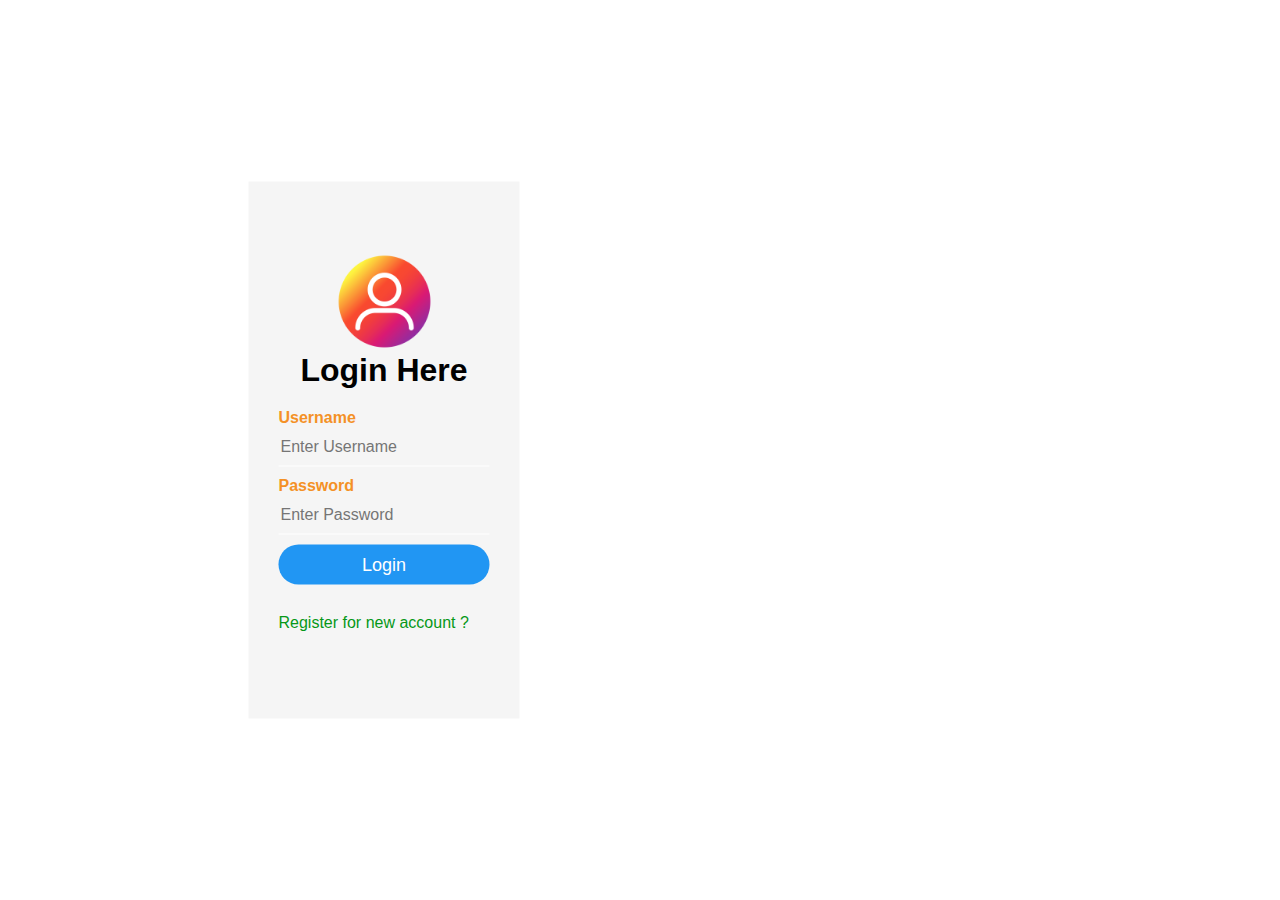
<file: index.html>
<html>
<head>
<title>Login Form Design</title>
    <link rel="stylesheet" type="text/css" href="style.css">
    <script type="text/javascript" src="script.js"></script>
<body>


    <div class="box">
    <img src="profilepicture.png" class="user">
        <h1>Login Here</h1>

        <form name="myform" onsubmit="return vfun()">

            <p>Username</p>
            <input type="text" name="uname" placeholder="Enter Username">

            <p>Password</p>
            <input type="password" name="upswd" placeholder="Enter Password">

          <div id="errorBox"></div>
          <input type="submit" name="" value="Login">
<br><br>
            <a href="register.html">Register for new account ?</a>

        </form>
  </div>
</body>
</head>
</html>
</file>
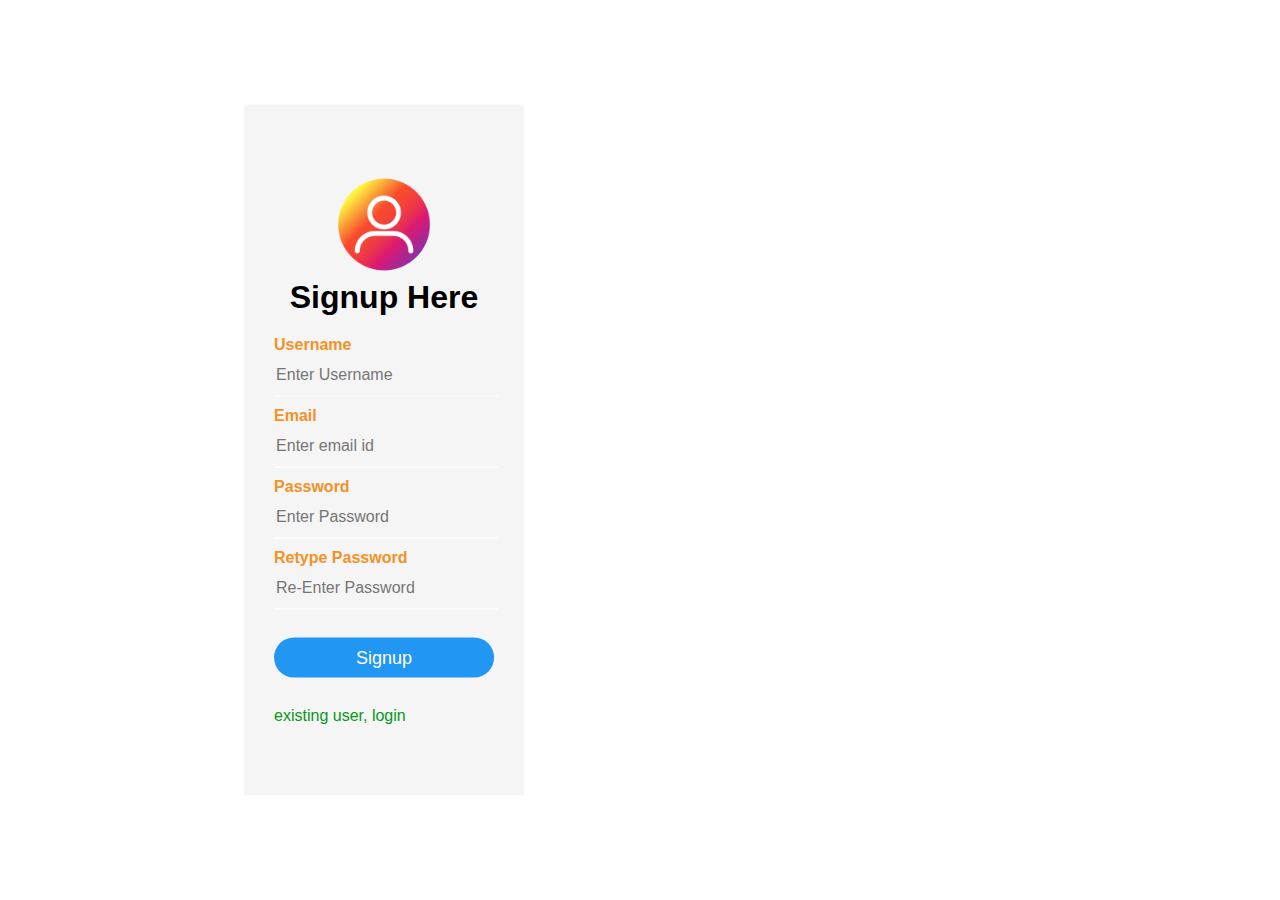
<file: Signup.html>
<!DOCTYPE html>
<head>
<title>Signup Form</title>
    <link rel="stylesheet" type="text/css" href="style.css">
    <script type="text/javascript" src="script.js"></script>

<body>

    <div class="box">
    <img src="profilepicture.png" class="user">

        <h1>Signup Here</h1>

        <form name="myform2" onsubmit="return vfun1()">

            <p>Username</p>
            <input type="text" name="uname1" placeholder="Enter Username">

            <p>Email</p>
            <input type="Email" name="email1" placeholder="Enter email id">

            <p>Password</p>
            <input type="password" name="upswd1" placeholder="Enter Password">

            <p>Retype Password</p>
            <input type="password" name="upswd2" placeholder="Re-Enter Password">

             <div id="errorBox"></div>
            <input type="submit" name="" value="Signup">

            <br><br>
            <a href="index.html">existing user, login</a>
        </form>
        
    </div>

</body>
</head>
</html>
</file>
<file: style.css>
body{
    margin: 0;
    padding: 0;
    background:no-repeat center center fixed;
    font-family: sans-serif;
}

.box{

 
    background: #f5f5f5;
    color: red;
    top: 50%;
    left: 30%;
    position: absolute;
    transform: translate(-50%,-50%);
    box-sizing: border-box;
    padding: 70px 30px;
}



.user{
    width: 100px;
    height: 100px;
    position: relative;
    top: 0px;
    left: calc(50% - 50px);
}

h1{
    margin: 0;
    padding: 0 0 20px;
    text-align: center;
    color: black;
}

p{
    color: #f49126;
    margin: 0;
    padding: 0;
    font-weight: bold;
}

input{
    width: 100%;
    margin-bottom: 10px;
}

 input[type="text"], input[type="password"] ,input[type="email"]
{
    border: none;
    border-bottom: 1px solid #fff;
    background: transparent;
    outline: none;
    height: 40px;
    color: #673ab7;
    font-size: 16px;
}

input[type="submit"]
{
    border: none;
    outline: none;
    height: 40px;
    background: #2196f3;
    color: #fff;
    font-size: 18px;
    border-radius: 20px;

}


input[type="submit"]:hover
{
    cursor: pointer;
    background: #0097a7;
}

a
{
    text-decoration: none;
    font-size: 16px;
    line-height: 20px;
    color: #069818;
}


a:hover
{
    color: red;
}
</file>
